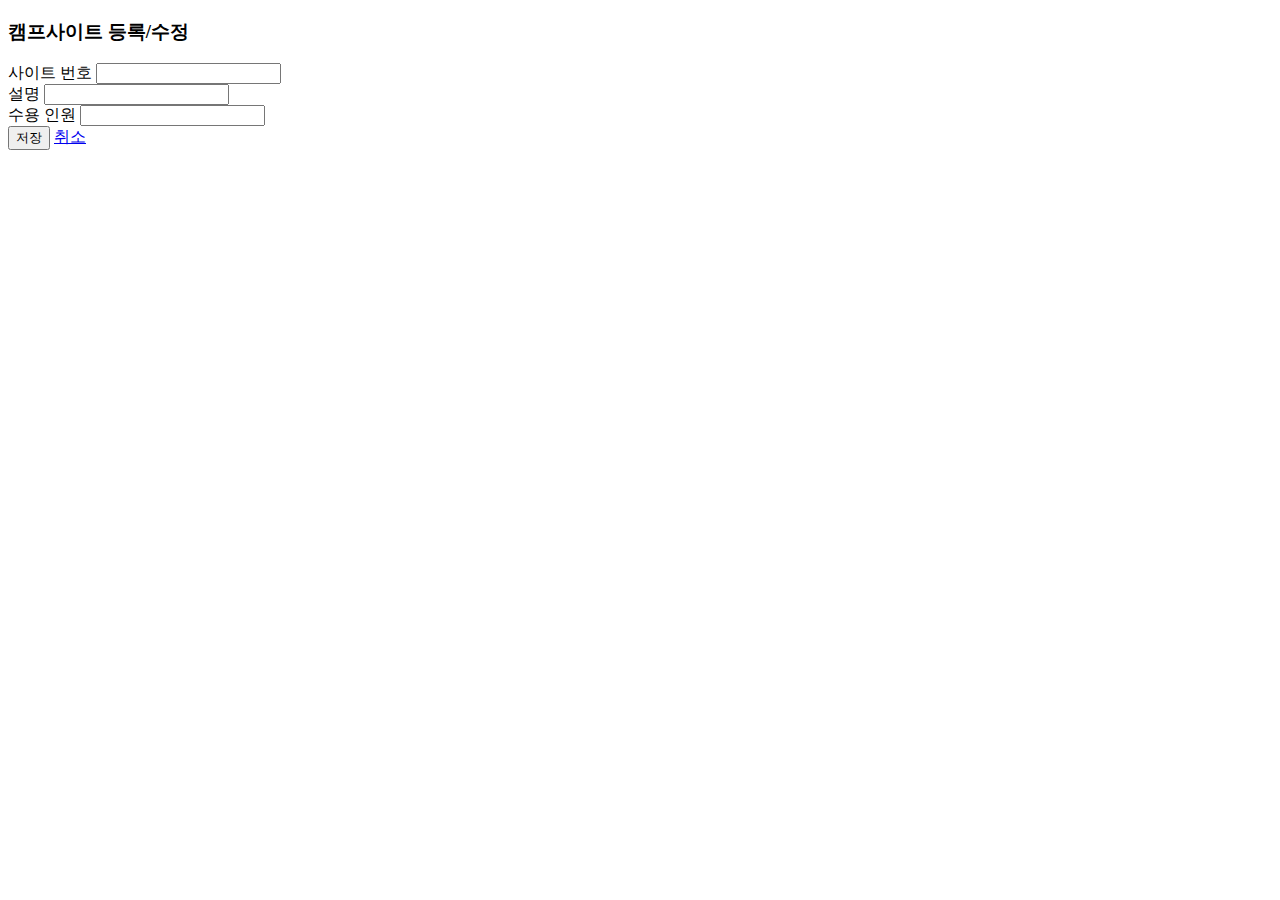
<file: src/main/resources/templates/campsites/form.html>
<!DOCTYPE html>
<html xmlns:th="http://www.thymeleaf.org" lang="ko" th:replace="~{layout :: layout(~{::section}, '캠프사이트 등록/수정')}">
  <section>
    <h3>캠프사이트 등록/수정</h3>
    <form method="post" th:action="${formAction}">
      <div class="mb-3">
        <label class="form-label">사이트 번호</label>
        <input class="form-control" name="siteNumber" th:value="${campsite != null} ? ${campsite.siteNumber} : ''" required />
      </div>
      <div class="mb-3">
        <label class="form-label">설명</label>
        <input class="form-control" name="description" th:value="${campsite != null} ? ${campsite.description} : ''" />
      </div>
      <div class="mb-3">
        <label class="form-label">수용 인원</label>
        <input class="form-control" type="number" min="1" name="maxPeople" th:value="${campsite != null} ? ${campsite.maxPeople} : ''" required />
      </div>
      <div class="d-flex gap-2">
        <button class="btn btn-primary" type="submit">저장</button>
        <a class="btn btn-secondary" href="/console/campsites">취소</a>
      </div>
    </form>
  </section>
</file>
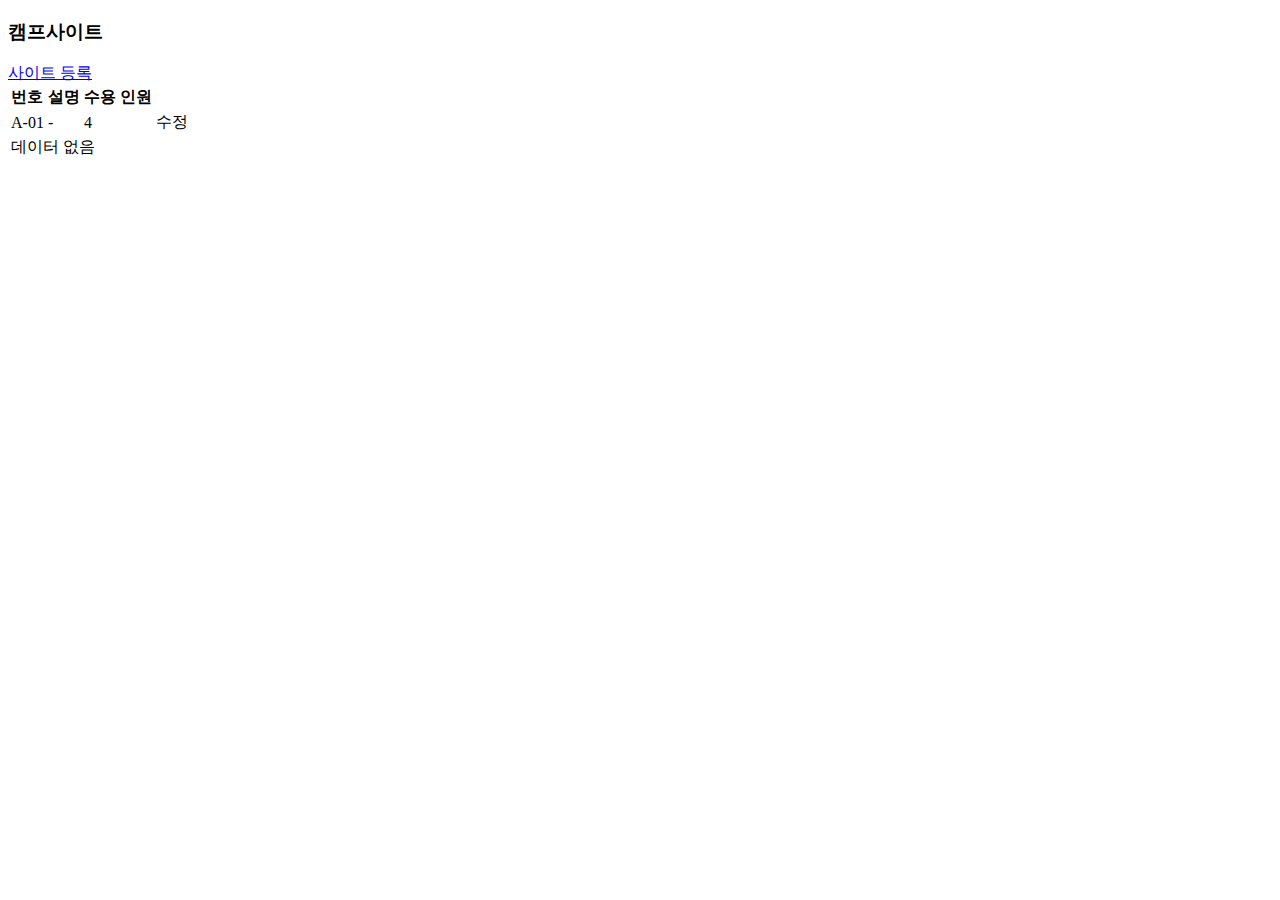
<file: src/main/resources/templates/campsites/list.html>
<!DOCTYPE html>
<html xmlns:th="http://www.thymeleaf.org" lang="ko" th:replace="~{layout :: layout(~{::section}, '캠프사이트 목록')}">
  <section>
    <div class="d-flex justify-content-between align-items-center mb-3">
      <h3>캠프사이트</h3>
      <a class="btn btn-primary" href="/console/campsites/new">사이트 등록</a>
    </div>
    <table class="table">
      <thead><tr><th>번호</th><th>설명</th><th>수용 인원</th><th></th></tr></thead>
      <tbody>
        <tr th:each="c : ${campsites}">
          <td th:text="${c.siteNumber}">A-01</td>
          <td th:text="${c.description}">-</td>
          <td th:text="${c.maxPeople}">4</td>
          <td class="text-end">
            <a class="btn btn-secondary btn-small" th:href="@{'/console/campsites/' + ${c.id} + '/edit'}">수정</a>
          </td>
        </tr>
        <tr th:if="${campsites == null or #lists.isEmpty(campsites)}"><td colspan="4" class="text-center text-muted">데이터 없음</td></tr>
      </tbody>
    </table>
  </section>
</file>
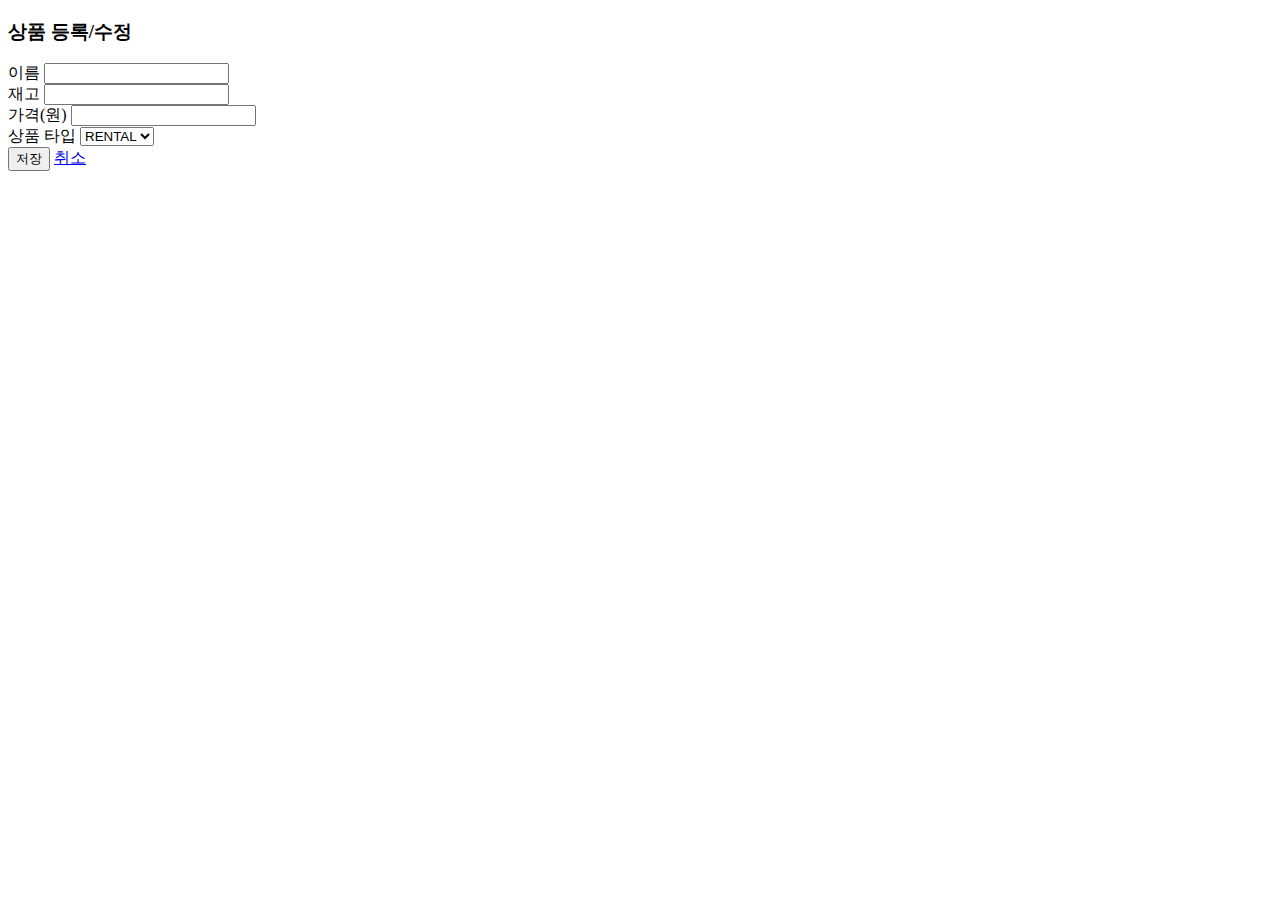
<file: src/main/resources/templates/products/form.html>
<!DOCTYPE html>
<html xmlns:th="http://www.thymeleaf.org" lang="ko" th:replace="~{layout :: layout(~{::section}, '상품 등록/수정')}">
  <section>
    <h3>상품 등록/수정</h3>
    <form method="post" th:action="${formAction}">
      <div class="mb-3">
        <label class="form-label">이름</label>
        <input class="form-control" name="name" th:value="${product != null} ? ${product.name} : ''" required />
      </div>
      <div class="mb-3">
        <label class="form-label">재고</label>
        <input class="form-control" type="number" name="stockQuantity" th:value="${product != null} ? ${product.stockQuantity} : ''" min="0" required />
      </div>
      <div class="mb-3">
        <label class="form-label">가격(원)</label>
        <input class="form-control" type="number" name="price" th:value="${product != null} ? ${product.price} : ''" min="0" step="1" required />
      </div>
      <div class="mb-3">
        <label class="form-label">상품 타입</label>
        <select class="form-select" name="productType">
          <option value="RENTAL" th:selected="${product != null and product.productType == T(com.camping.admin.domain.enums.ProductType).RENTAL}">RENTAL</option>
          <option value="SALE" th:selected="${product != null and product.productType == T(com.camping.admin.domain.enums.ProductType).SALE}">SALE</option>
        </select>
      </div>
      <div class="d-flex gap-2">
        <button class="btn btn-primary" type="submit">저장</button>
        <a class="btn btn-secondary" href="/console/products">취소</a>
      </div>
    </form>
  </section>
</file>
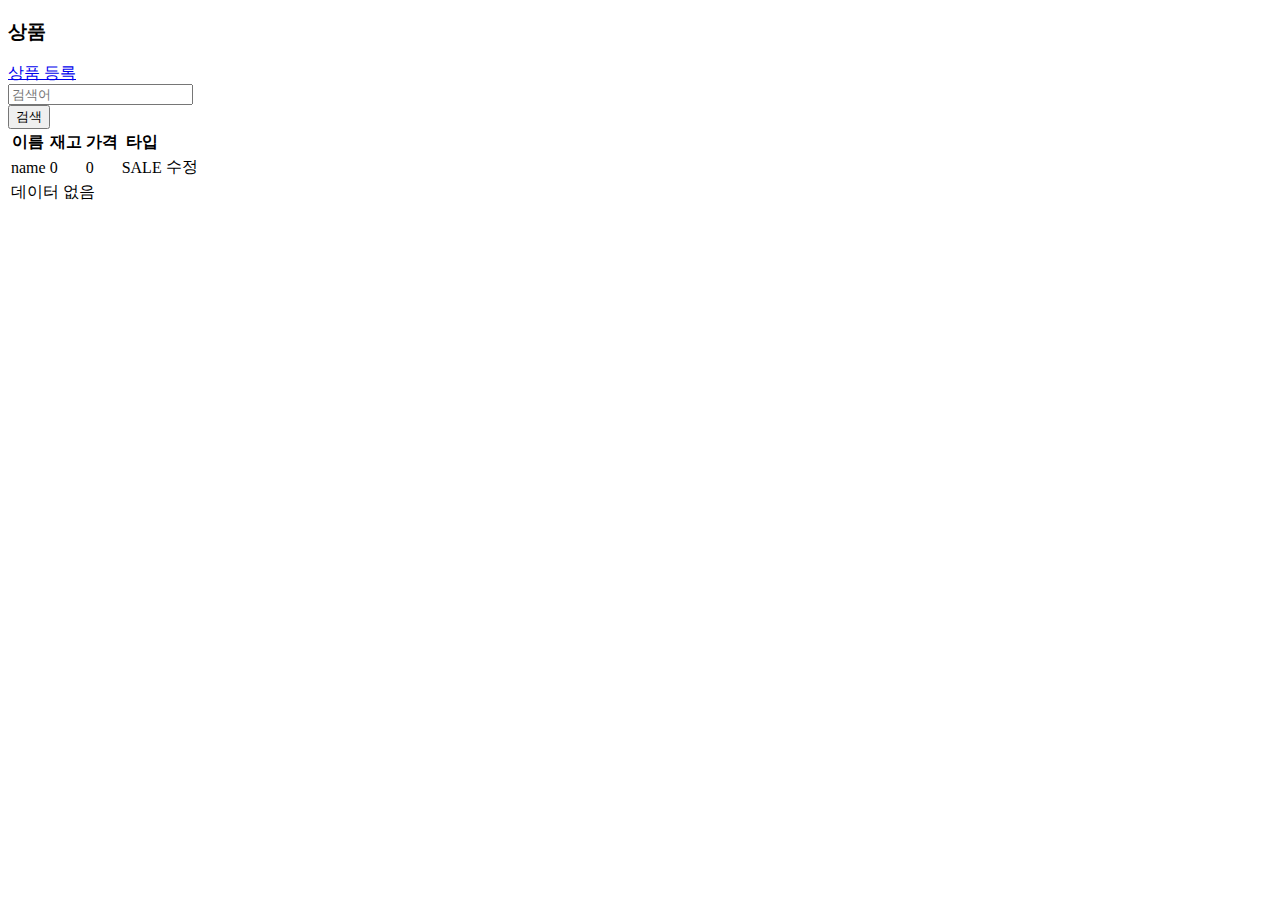
<file: src/main/resources/templates/products/list.html>
<!DOCTYPE html>
<html xmlns:th="http://www.thymeleaf.org" lang="ko" th:replace="~{layout :: layout(~{::section}, '상품 목록')}">
  <section>
    <div class="d-flex justify-content-between align-items-center mb-3">
      <h3>상품</h3>
      <a class="btn btn-primary" href="/console/products/new">상품 등록</a>
    </div>
    <form method="get" class="row g-2 mb-3">
      <div class="col-auto"><input class="form-control" type="text" name="q" placeholder="검색어" /></div>
      <div class="col-auto"><button class="btn btn-secondary" type="submit">검색</button></div>
    </form>
    <table class="table">
      <thead><tr><th>이름</th><th>재고</th><th>가격</th><th>타입</th><th></th></tr></thead>
      <tbody>
        <tr th:each="p : ${products}">
          <td th:text="${p.name}">name</td>
          <td th:text="${p.stockQuantity}">0</td>
          <td th:text="${#numbers.formatInteger(p.price, 3, 'COMMA')}">0</td>
          <td th:text="${p.productType}">SALE</td>
          <td class="text-end">
            <a class="btn btn-secondary btn-small" th:href="@{'/console/products/' + ${p.id} + '/edit'}">수정</a>
          </td>
        </tr>
        <tr th:if="${products == null or #lists.isEmpty(products)}"><td colspan="5" class="text-center text-muted">데이터 없음</td></tr>
      </tbody>
    </table>
  </section>
</file>
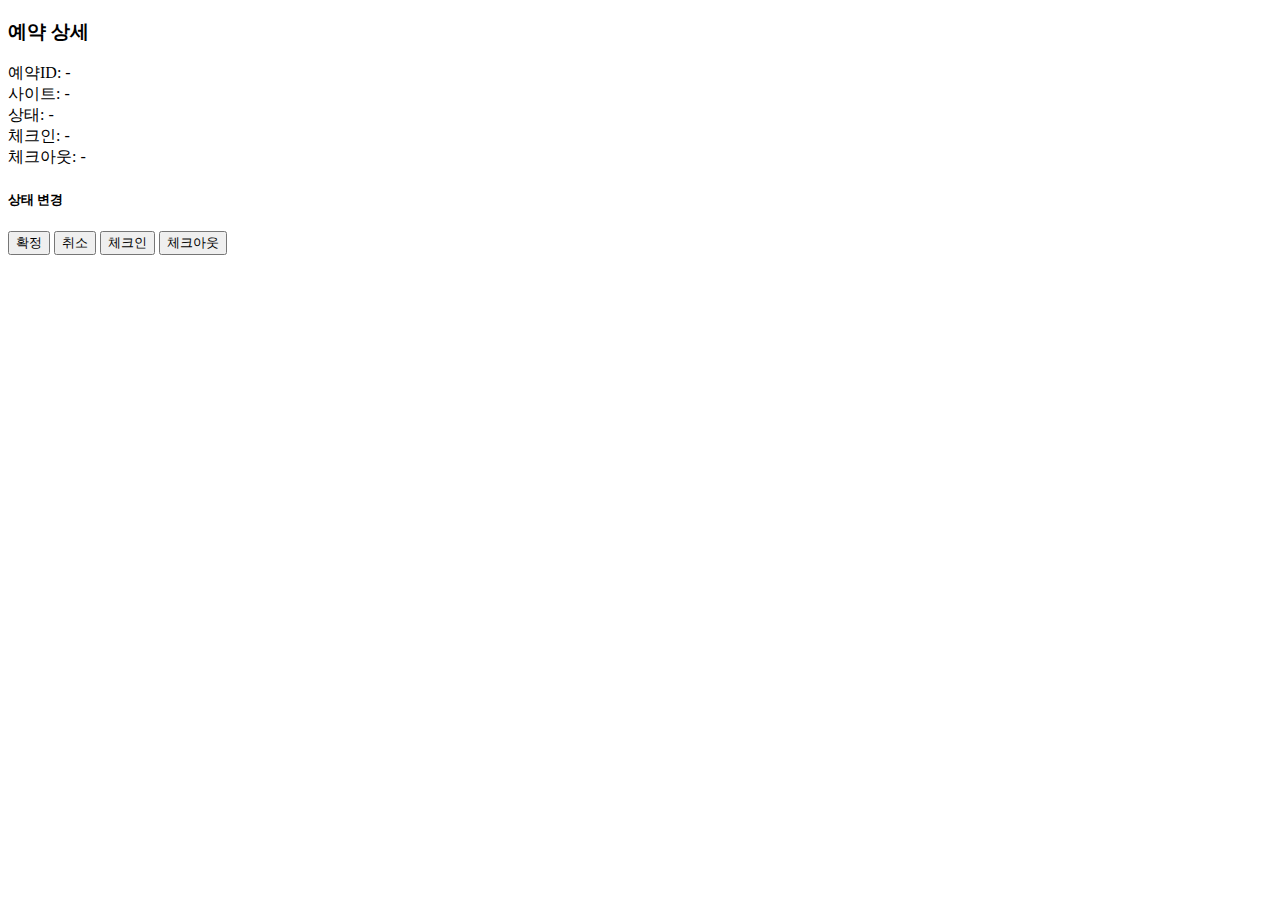
<file: src/main/resources/templates/reservations/detail.html>
<!DOCTYPE html>
<html xmlns:th="http://www.thymeleaf.org" lang="ko" th:replace="~{layout :: layout(~{::section}, '예약 상세')}">
  <section>
    <h3>예약 상세</h3>
    <div class="row g-3">
      <div class="col-md-6">
        <div class="card">
          <div>예약ID: <span id="reservation-id">-</span></div>
          <div>사이트: <span id="reservation-site">-</span></div>
          <div>상태: <span id="reservation-status">-</span></div>
          <div>체크인: <span id="reservation-checkin">-</span></div>
          <div>체크아웃: <span id="reservation-checkout">-</span></div>
        </div>
      </div>
      <div class="col-md-6">
        <div class="card">
          <h5>상태 변경</h5>
          <div class="d-flex gap-2 flex-wrap">
            <button class="btn btn-secondary btn-small">확정</button>
            <button class="btn btn-secondary btn-small">취소</button>
            <button class="btn btn-secondary btn-small">체크인</button>
            <button class="btn btn-secondary btn-small">체크아웃</button>
          </div>
        </div>
      </div>
    </div>
  </section>
</file>
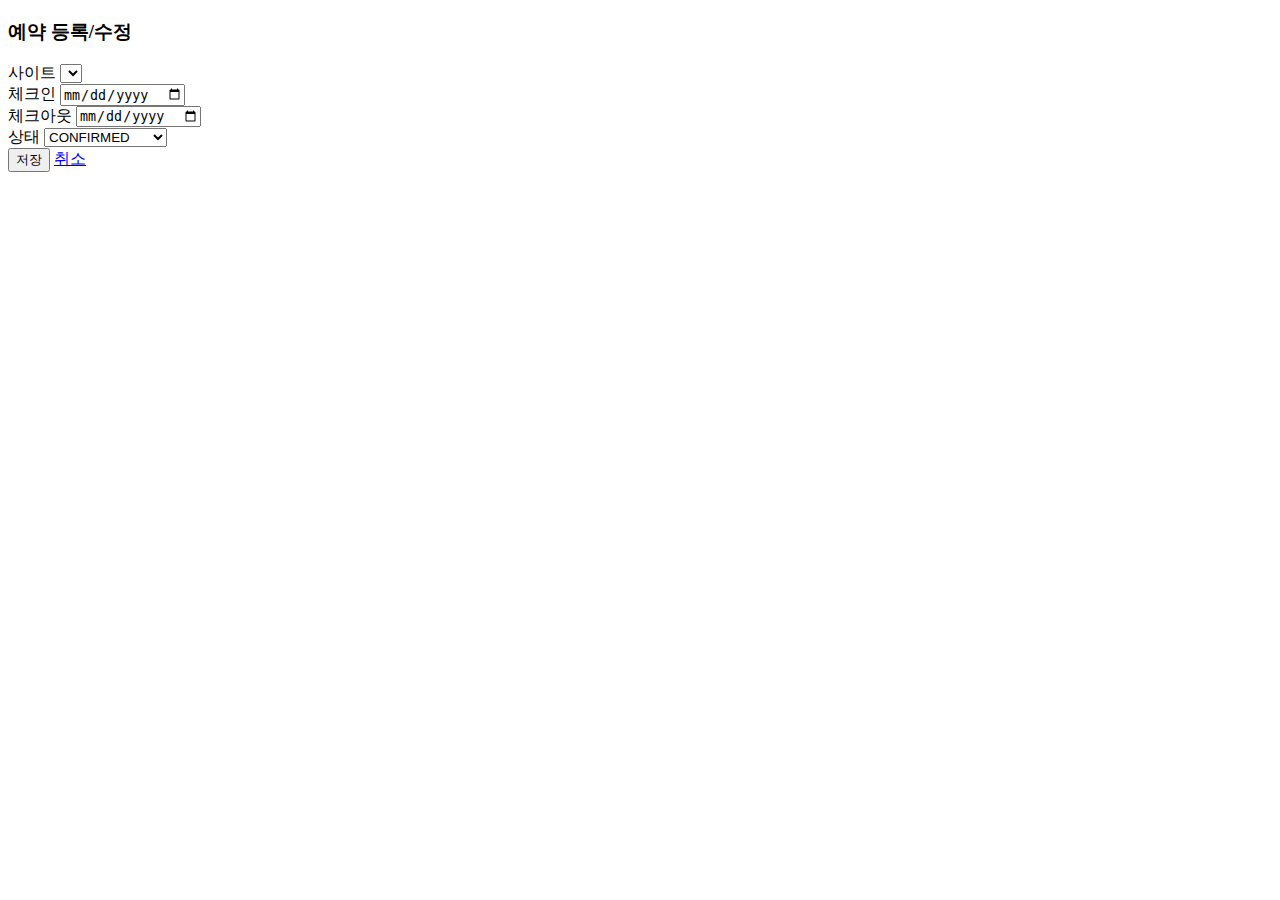
<file: src/main/resources/templates/reservations/form.html>
<!DOCTYPE html>
<html xmlns:th="http://www.thymeleaf.org" lang="ko">
<body class="bg-gradient" th:replace="~{layout :: layout(~{::section}, '예약 등록/수정')}">
  <section>
    <h3>예약 등록/수정</h3>
    <form method="post">
      <div class="mb-3">
        <label class="form-label">사이트</label>
        <select class="form-select" name="campsiteId"></select>
      </div>
      <div class="mb-3">
        <label class="form-label">체크인</label>
        <input class="form-control" type="date" name="checkIn" required />
      </div>
      <div class="mb-3">
        <label class="form-label">체크아웃</label>
        <input class="form-control" type="date" name="checkOut" required />
      </div>
      <div class="mb-3">
        <label class="form-label">상태</label>
        <select class="form-select" name="status">
          <option>CONFIRMED</option>
          <option>CANCELLED</option>
          <option>CHECKED_IN</option>
          <option>CHECKED_OUT</option>
        </select>
      </div>
      <div class="d-flex gap-2">
        <button class="btn btn-primary" type="submit">저장</button>
        <a class="btn btn-secondary" href="/console/reservations">취소</a>
      </div>
    </form>
  </section>
</body>
</file>
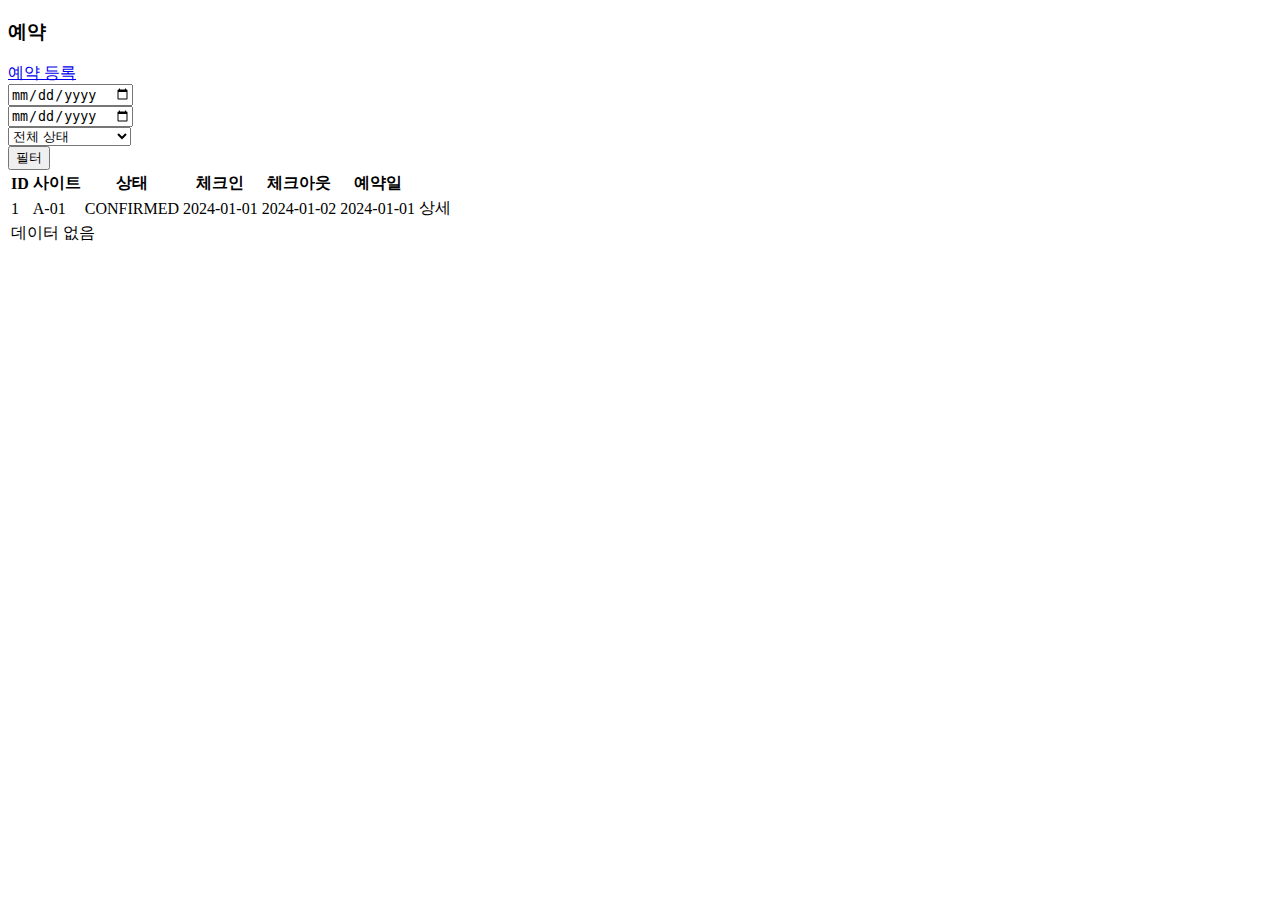
<file: src/main/resources/templates/reservations/list.html>
<!DOCTYPE html>
<html xmlns:th="http://www.thymeleaf.org" lang="ko" th:replace="~{layout :: layout(~{::section}, '예약 목록')}">
  <section>
    <div class="d-flex justify-content-between align-items-center mb-3">
      <h3>예약</h3>
      <a class="btn btn-primary" href="/console/reservations/new">예약 등록</a>
    </div>
    <form method="get" class="row g-2 mb-3">
      <div class="col-auto"><input class="form-control" type="date" name="from" /></div>
      <div class="col-auto"><input class="form-control" type="date" name="to" /></div>
      <div class="col-auto">
        <select class="form-select" name="status">
          <option value="">전체 상태</option>
          <option>CONFIRMED</option>
          <option>CANCELLED</option>
          <option>CHECKED_IN</option>
          <option>CHECKED_OUT</option>
        </select>
      </div>
      <div class="col-auto"><button class="btn btn-secondary" type="submit">필터</button></div>
    </form>
    <table class="table">
      <thead><tr><th>ID</th><th>사이트</th><th>상태</th><th>체크인</th><th>체크아웃</th><th>예약일</th><th></th></tr></thead>
      <tbody>
        <tr th:each="r : ${reservations}">
          <td th:text="${r.id}">1</td>
          <td th:text="${r.campsiteSiteNumber}">A-01</td>
          <td th:text="${r.status}">CONFIRMED</td>
          <td th:text="${r.startDate}">2024-01-01</td>
          <td th:text="${r.endDate}">2024-01-02</td>
          <td th:text="${r.reservationDate}">2024-01-01</td>
          <td class="text-end">
            <a class="btn btn-secondary btn-small" th:href="@{'/console/reservations/' + ${r.id}}">상세</a>
          </td>
        </tr>
        <tr th:if="${reservations == null or #lists.isEmpty(reservations)}"><td colspan="7" class="text-center text-muted">데이터 없음</td></tr>
      </tbody>
    </table>
  </section>
</file>
